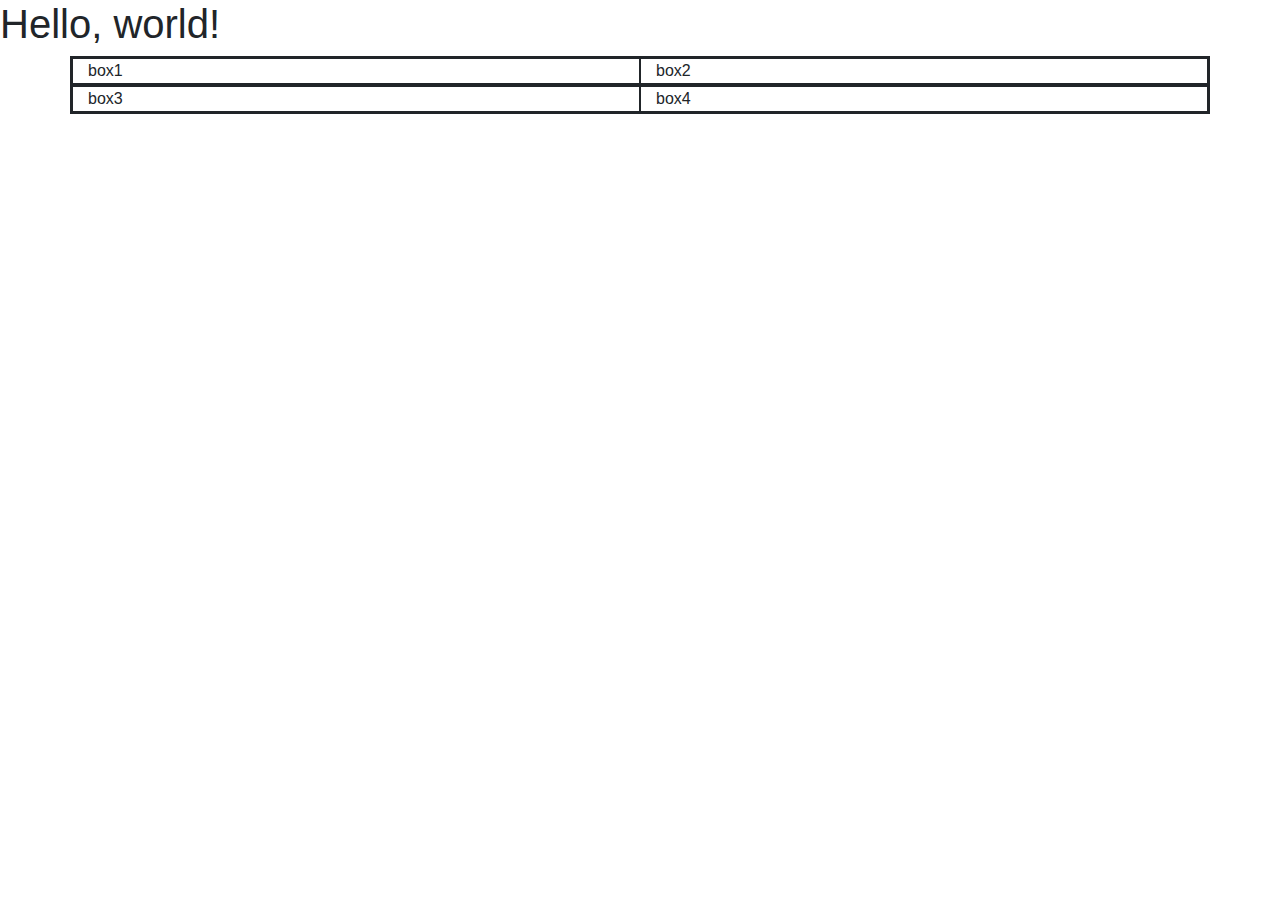
<file: boostrap/index.html>
<!doctype html>
<html lang="en" dir="ltr">
  <head>
    <!-- Required meta tags -->
    <meta charset="utf-8">
    
    
    <meta name="viewport" content="width=device-width, initial-scale=1, shrink-to-fit=no">

    <!-- Bootstrap CSS -->
    <link rel="stylesheet" href="https://stackpath.bootstrapcdn.com/bootstrap/4.4.1/css/bootstrap.min.css" integrity="sha384-Vkoo8x4CGsO3+Hhxv8T/Q5PaXtkKtu6ug5TOeNV6gBiFeWPGFN9MuhOf23Q9Ifjh" crossorigin="anonymous">

    <title>Hello, world!</title>
    
    
    <style media="screen">
      div{
      
        border:1px solid;
        
      }
    </style>
  </head>
  <body>
    <h1>Hello, world!</h1>
    
<div class="container">
  <div class="row">
    <div class="col-sm-12 col-md-4 col-lg-6 ">box1</div>
    <div class="col-sm-12 col-md-8 col-lg-6">box2</div>
  </div>
  <div class="row">
    <div class="col-sm">box3</div>
    <div class="col-sm">box4</div>
    
  </div>
</div>
    
    
    

    <!-- Optional JavaScript -->
    <!-- jQuery first, then Popper.js, then Bootstrap JS -->
    <script src="https://code.jquery.com/jquery-3.4.1.slim.min.js" integrity="sha384-J6qa4849blE2+poT4WnyKhv5vZF5SrPo0iEjwBvKU7imGFAV0wwj1yYfoRSJoZ+n" crossorigin="anonymous"></script>
    <script src="https://cdn.jsdelivr.net/npm/popper.js@1.16.0/dist/umd/popper.min.js" integrity="sha384-Q6E9RHvbIyZFJoft+2mJbHaEWldlvI9IOYy5n3zV9zzTtmI3UksdQRVvoxMfooAo" crossorigin="anonymous"></script>
    <script src="https://stackpath.bootstrapcdn.com/bootstrap/4.4.1/js/bootstrap.min.js" integrity="sha384-wfSDF2E50Y2D1uUdj0O3uMBJnjuUD4Ih7YwaYd1iqfktj0Uod8GCExl3Og8ifwB6" crossorigin="anonymous"></script>
  </body>
</html>
</file>
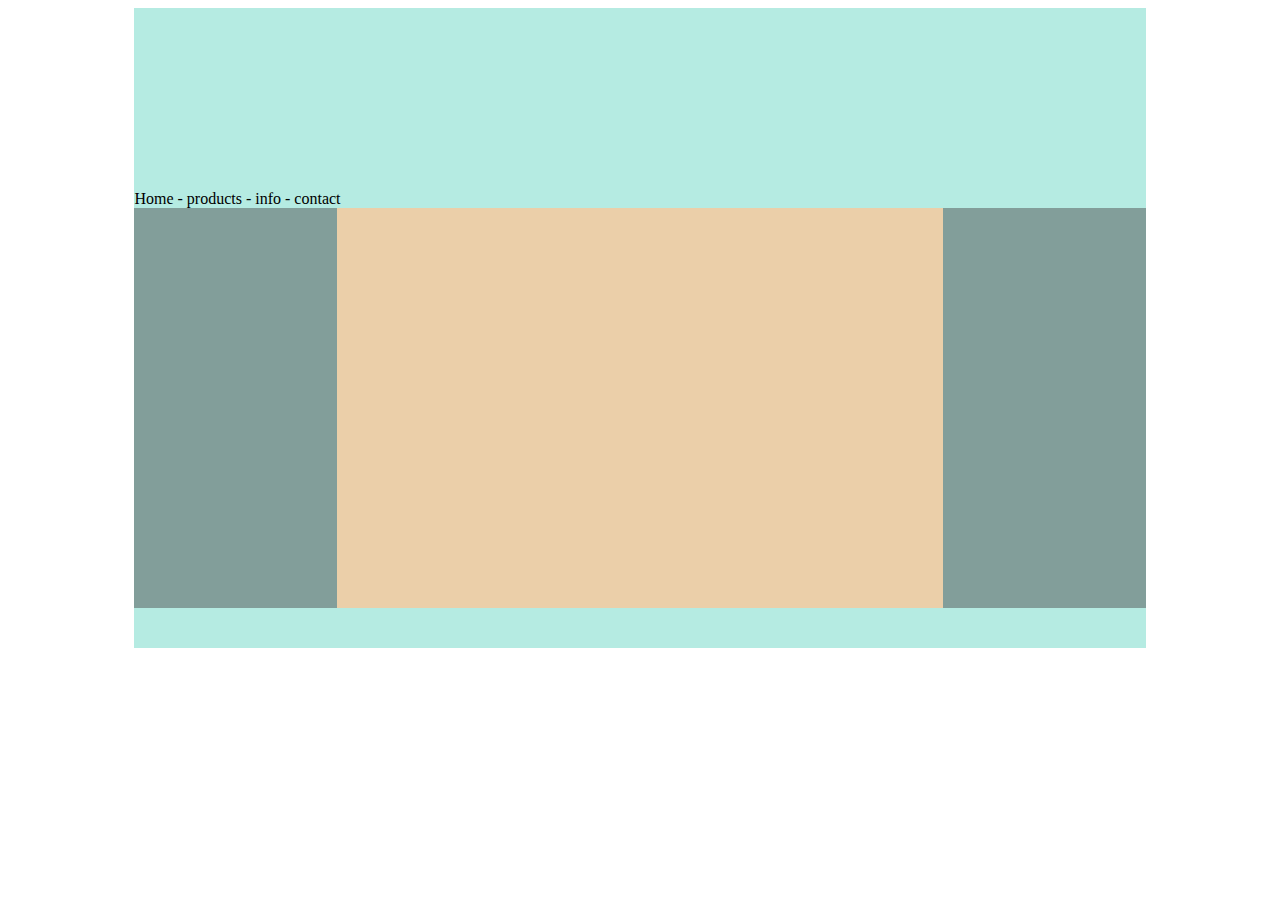
<file: flexbox/index.html>
<!DOCTYPE html>
<html lang="en" dir="ltr">
<head>
  <meta charset="utf-8">
  <meta name="viewport" content="width=device-width, initial-scale=1">
  <link rel="stylesheet" href="css/style.css">
  <title></title>
</head>
<body>
  
  <div id="wrapper">
    <header>
      <nav>
        Home - products - info - contact    
      </nav>
    </header>    
    <div id="container">
      <aside id="left">
        
      </aside>
      <main>
        
      </main>
      <aside id="right">
        
      </aside>
    </div>
    <footer>
    </footer>  
  </div>
</body>
</html>
</file>
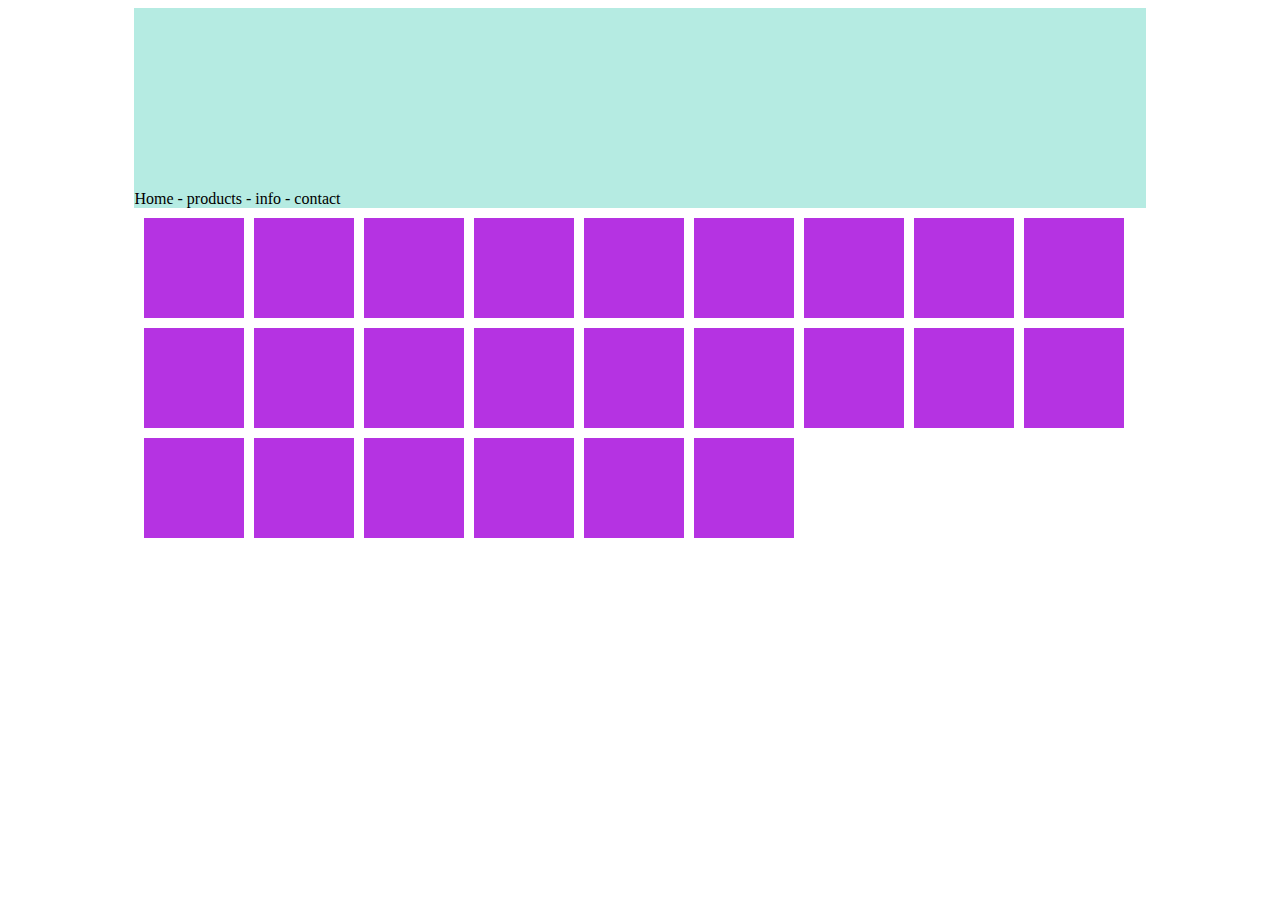
<file: flexbox2/index.html>
<!DOCTYPE html>
<html lang="en" dir="ltr">
<head>
  <meta charset="utf-8">
  <meta name="viewport" content="width=device-width, initial-scale=1">
  <link rel="stylesheet" href="css/style.css">
  <title></title>
</head>
<body>
  
  <div id="wrapper">
    <header>
      <nav>
        Home - products - info - contact    
      </nav>
    </header>    
    <div id="container">
    <article class="box"></article>
    <article class="box"></article>
    <article class="box"></article>
    <article class="box"></article>
    <article class="box"></article>
    <article class="box"></article>
    <article class="box"></article>
    <article class="box"></article>
    <article class="box"></article>
    <article class="box"></article>
    <article class="box"></article>
    <article class="box"></article>
    <article class="box"></article>
    <article class="box"></article>
    <article class="box"></article>
    <article class="box"></article>
    <article class="box"></article>
    <article class="box"></article>
    <article class="box"></article>
    <article class="box"></article>
    <article class="box"></article>
    <article class="box"></article>
    <article class="box"></article>
    <article class="box"></article>
    
    
    </div>
      
  </div>
</body>
</html>
</file>
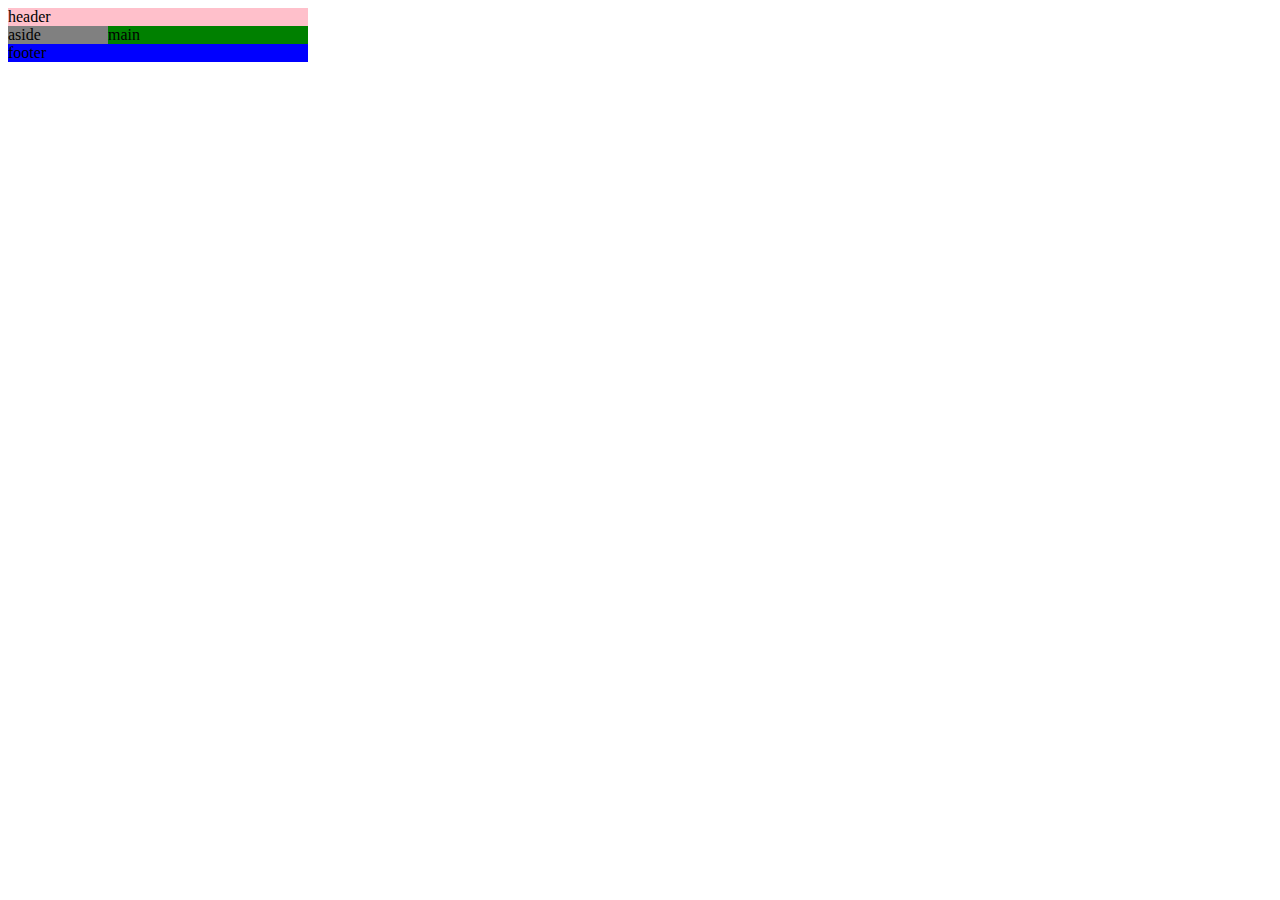
<file: grid/index.html>
<!DOCTYPE html>
<html lang="en" dir="ltr">
<head>
  <meta charset="utf-8">
  <meta name="viewport" content="width=device-width, initial-scale=1">
  <link rel="stylesheet" href="css/style.css">
  <title></title>
</head>
<body>
  
  <div>
    <header>header</header>
    <aside>aside</aside>
    <main>main</main>
    <footer>footer</footer>
  </div>
  
</body>
</html>
</file>
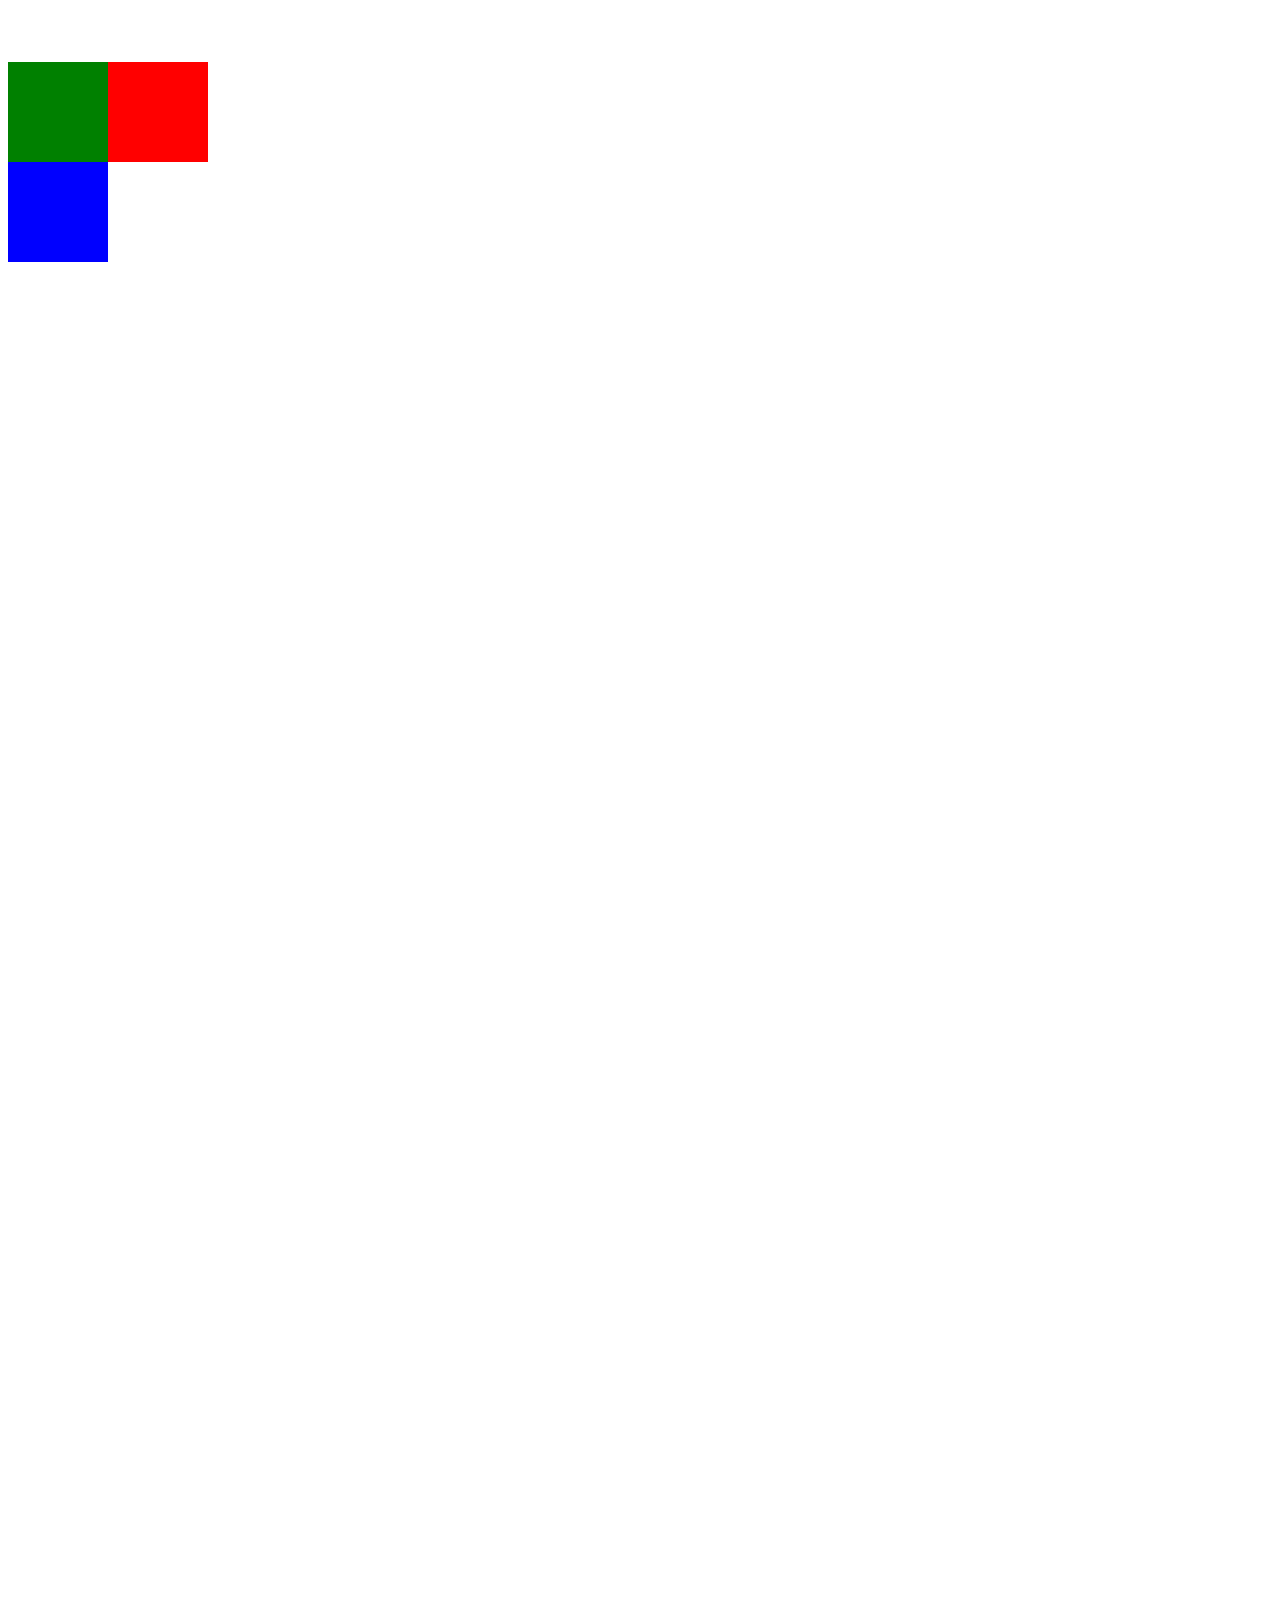
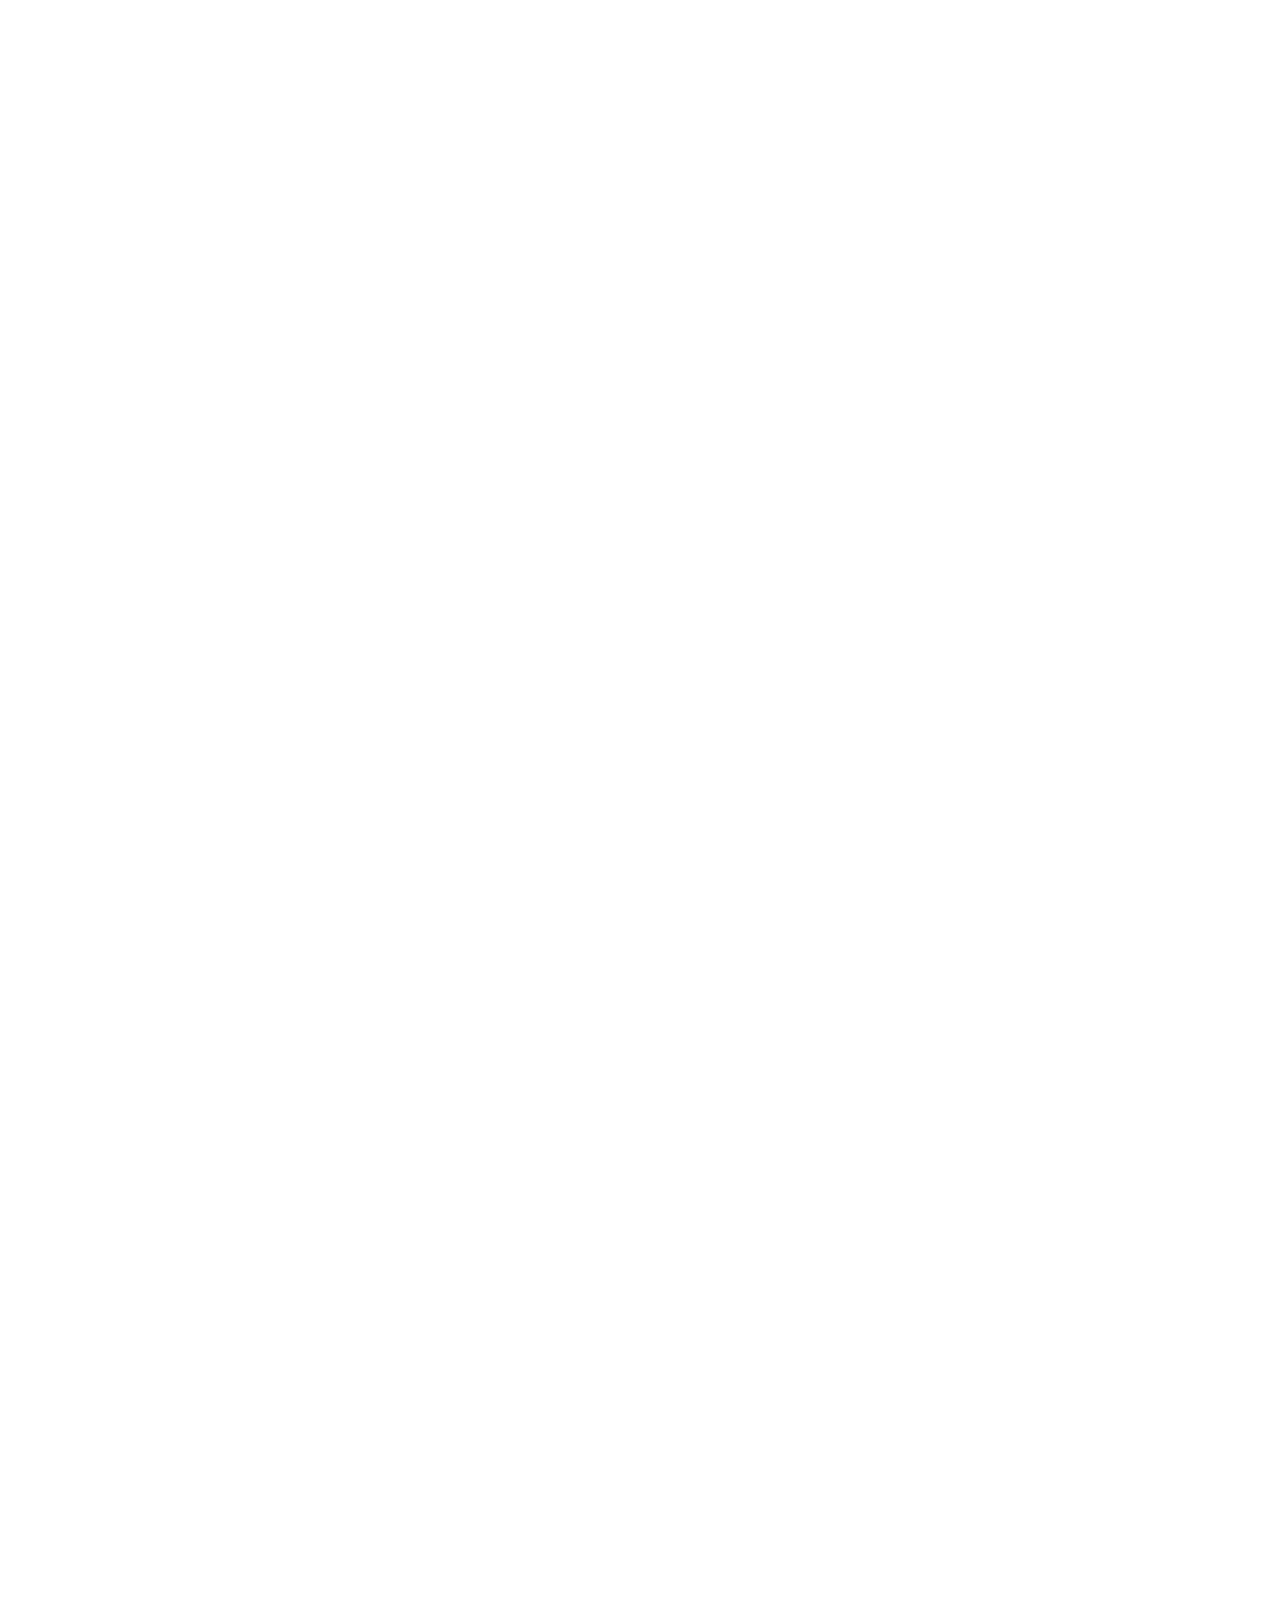
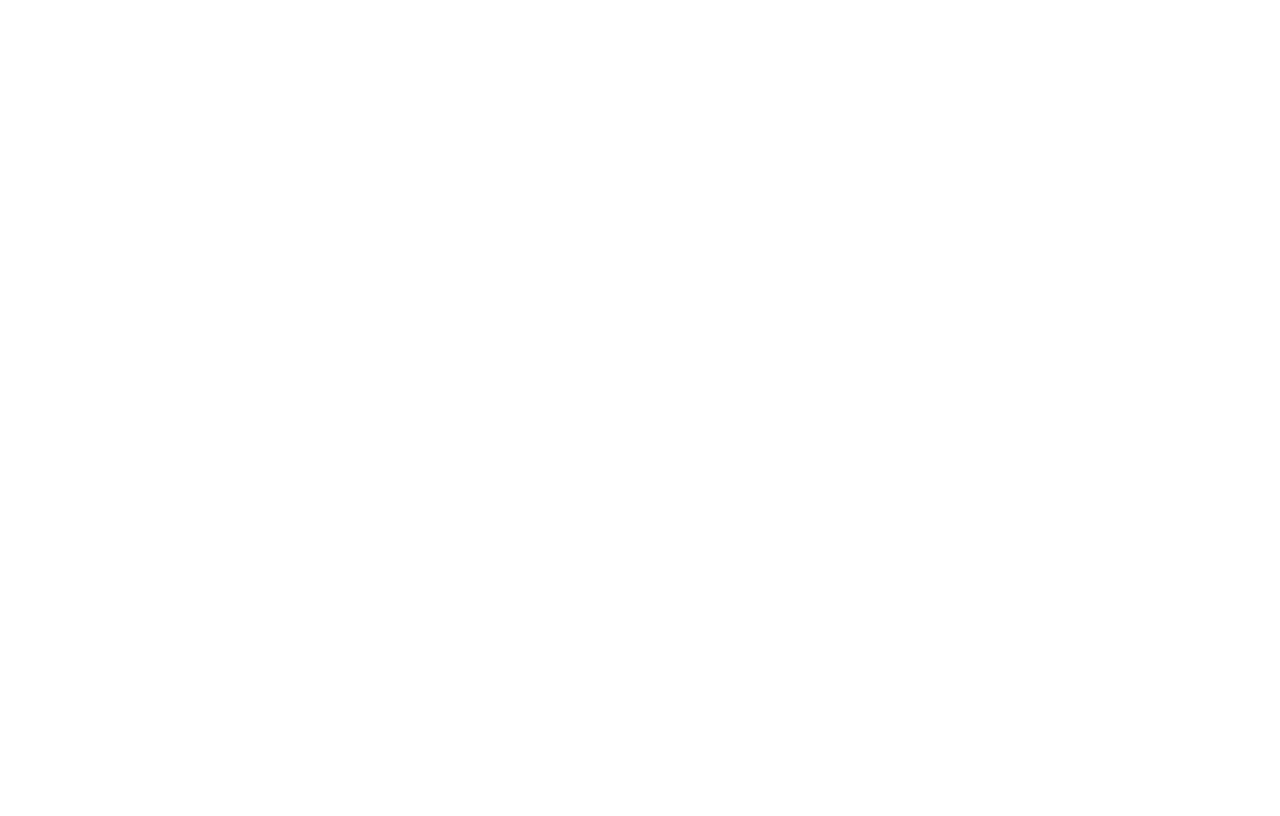
<file: start/index.html>
<!DOCTYPE html>
<html lang="en" dir="ltr">
<head>
  <link rel="stylesheet" href="css/style.css">
  <meta charset="utf-8">
  <title>hej</title>
  <!-- <style media="screen">
  h1{
  color:orange;
}
</style>
-->
</head>
<body>
  <br>
  <br>
  <br>
  <div id="ruta1">
    
  </div>
  <div id="ruta2">
    
  </div>
  <div id="ruta3">
    
  </div>
  
  
  
  
  
</body>
</html>
</file>
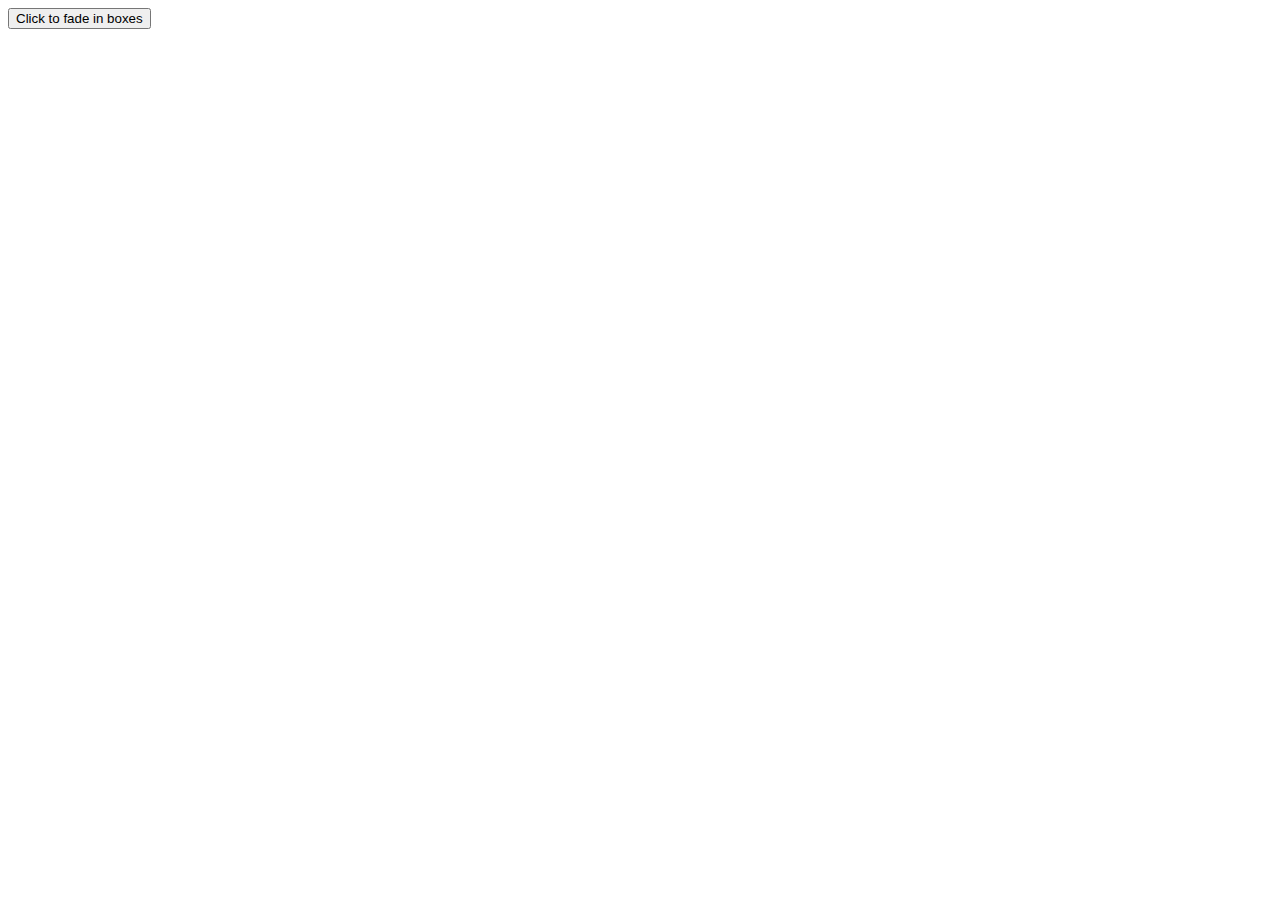
<file: javascript/diskret.html>
<!DOCTYPE html>
<html>
<head>
	<style media="screen">
		
		button{
			
			display:none;
		}
		
	</style>
	
<script src="http://ajax.googleapis.com/ajax/libs/jquery/1.10.2/jquery.min.js">
</script>
<script>



$(document).ready(function(){

			$("button").show();
			$("div").hide();

		  $("button").click(function(){
				 $("#div1").fadeTo(3000,0.4);
			  $("#div2").fadeTo(3000,0.4,function(){       //calback
			  			$("#div3").fadeTo("slow",0.7);
			  });

			  //$(selector).fadeTo(speed,opacity,callback);
		});
});
</script>
</head>

<body>

<button>Click to fade in boxes</button>
<br><br>
<div id="div1" style="width:80px;height:80px;background-color:#121212;"></div><br>
<div id="div2" style="width:80px;height:80px;background-color:green;"></div><br>
<div id="div3" style="width:80px;height:80px;background-color:blue;"></div>

</body>
</html>
</file>
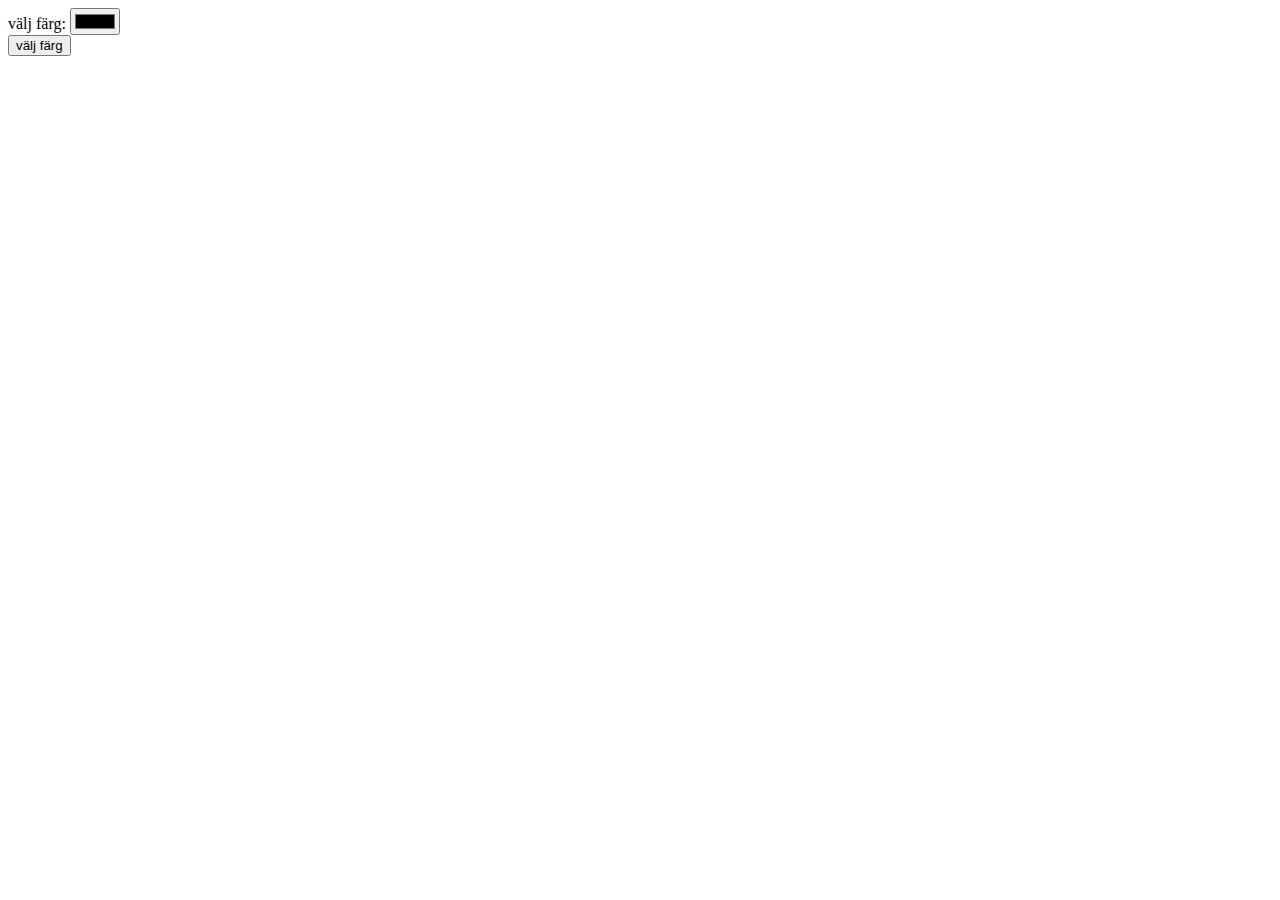
<file: javascript/färgväljare.html>
<!DOCTYPE html>
<html lang="en" dir="ltr">
  <head>
    <meta charset="utf-8">
    <title></title>
  </head>
  <body>
    <form >
    <label for="färg">välj färg:</label>
    <input type="color" name="c" id="färg">
    
    </form>
    
    <button type="button" id="colorbutton" name="button">välj färg</button>
    
  </body>
  
  <script>
    document.getElementById("colorbutton").addEventListener("click",changebackground);
    function changebackground(){
      
    // hämta färgen från värg valjaren.
    // sätta bakgrundfärgen på sidan   
    // uppgift 2
    // lagra färgen i localstorage
    // hämta färgen och sätta den direkt när sidan laddas om den finns.
    
    //uppgift 3 
    // se till att sidan är diskret 
    
    
      
    }
    
    
    
  </script>
  
  
</html>
</file>
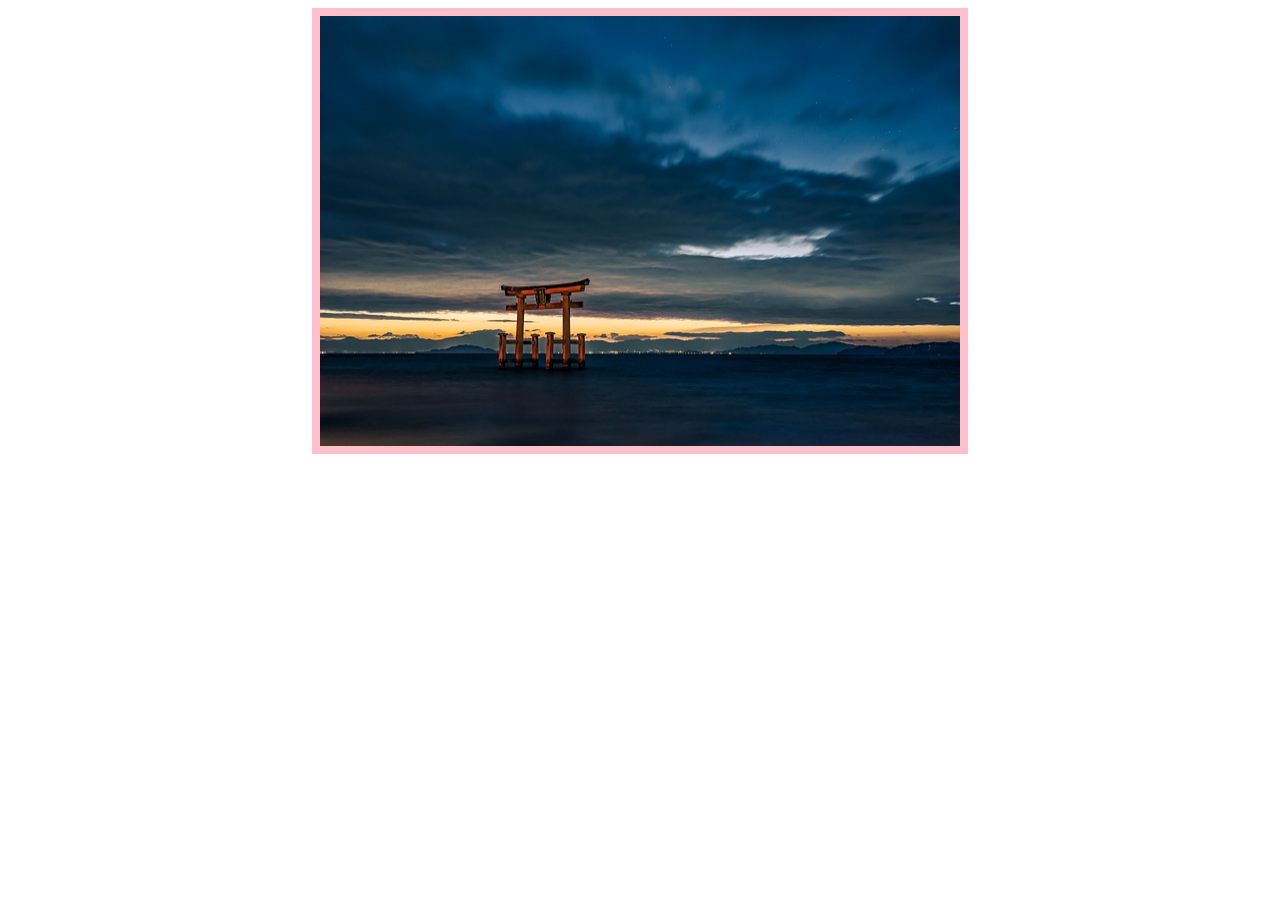
<file: slider/slider.html>
<!DOCTYPE html>
<html lang="en" dir="ltr">
  <head>
    <meta charset="utf-8">
    <title></title>
    <style media="screen">
      
      #window{
        width:640px;
        height:430px;
        border:8px solid pink;
        z-index:10;
        overflow:hidden;
        margin-right:auto;
        margin-left:auto;
      }
      #pictures{
        position: relative;
        display:flex;
          z-index:8;
        
        
      }
      
      
    </style>
    
  </head>
  <body>
    <div id="window">
      <div id="pictures">
    
        <img src="bilder/bild1.jpg" alt="">
        <img src="bilder/bild2.jpg" alt="">
        <img src="bilder/bild3.jpg" alt="">
        
      </div>  
    </div>
    
    <script src="https://ajax.googleapis.com/ajax/libs/jquery/3.5.1/jquery.min.js"></script>
    
    <script>
      
    
      $("#window").click(function(){
        
        
        $("body").css("background-color", "yellow");
        console.log("test")
        $('#pictures').animate({
          'left' : "-=640px"
        });
      });
      
    </script>
    
    
    
    
    
  </body>
</html>
</file>
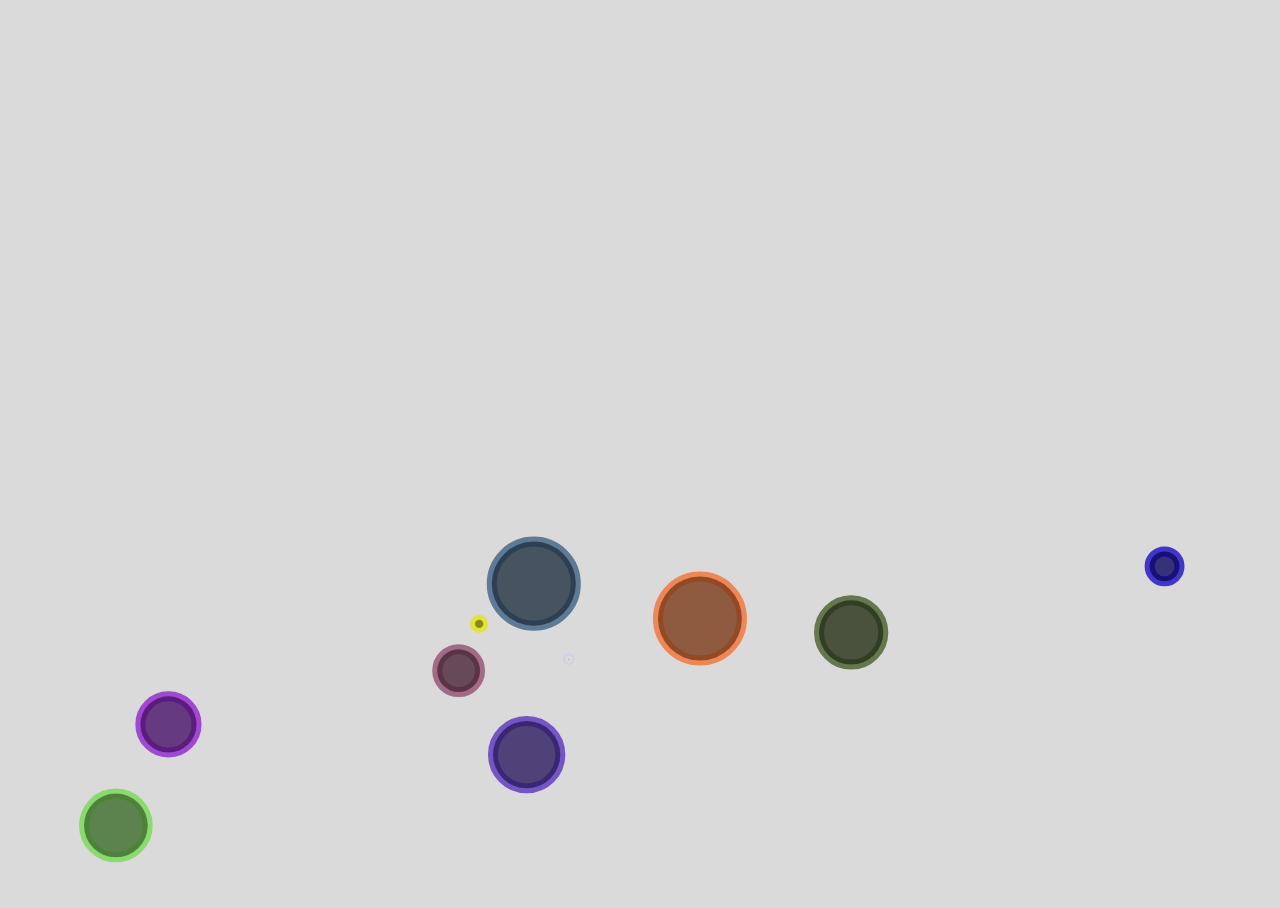
<file: javascript/canvasboll/boll.html>
<!DOCTYPE html>
<html lang="en" dir="ltr">
  <head>
    <meta charset="utf-8">
    <title></title>  
    <style>
      
      body{
        overflow:hidden;
        background:#dadada;
        
        
      }
      canvas{
        
        position:absolute;
      }    
    </style>
    
    
  </head>
  <body>
      
    <canvas id="canvas" ></canvas>
    
    <script src="boll.js" charset="utf-8"></script>
  </body>
</html>
</file>
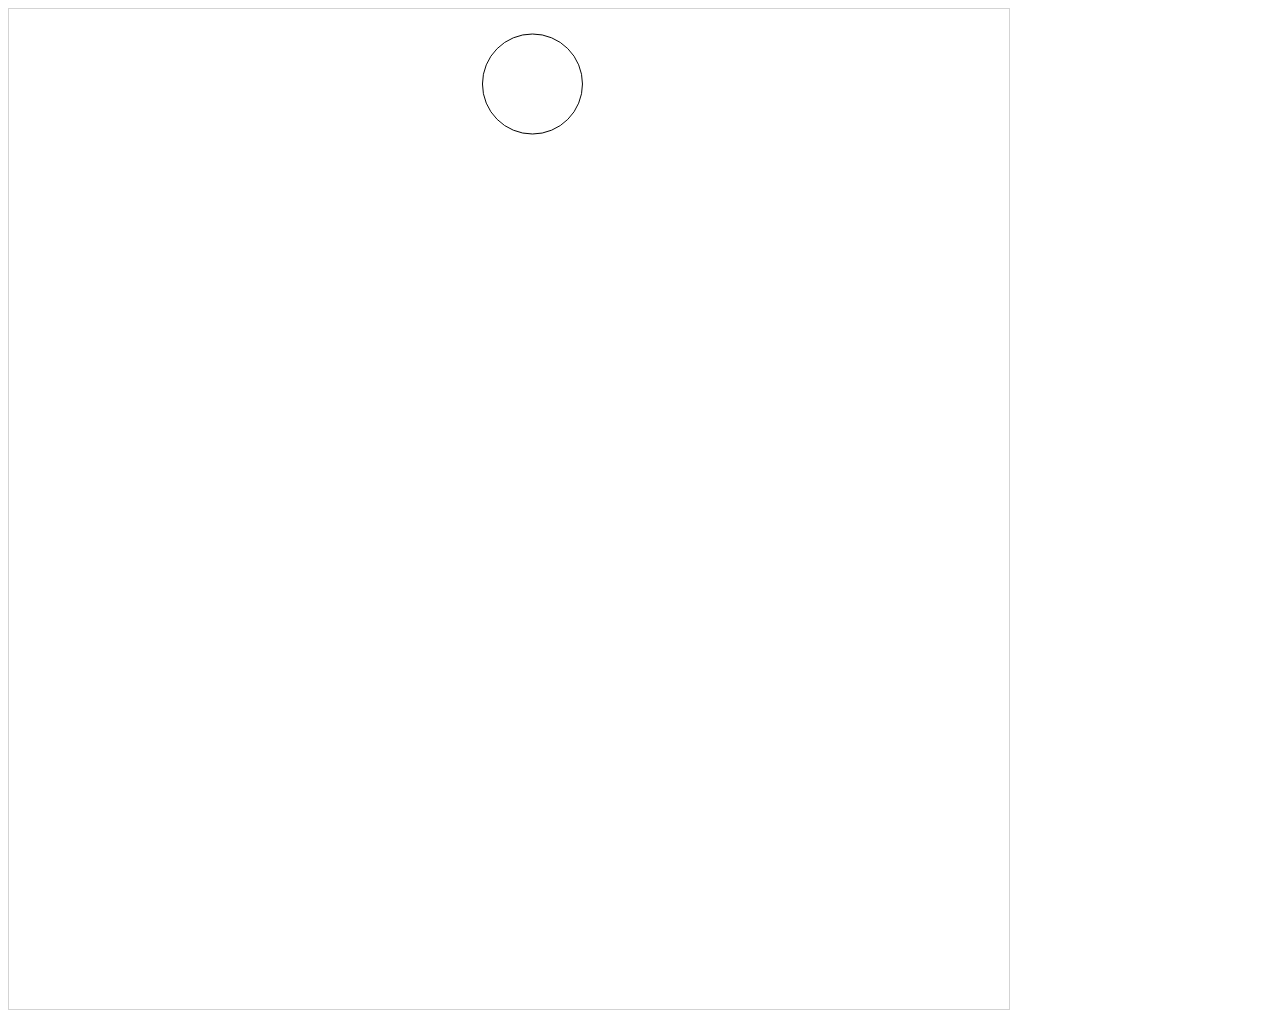
<file: javascript/snow/SIDLEDSFÖRFLYTTNING.html>
<!DOCTYPE html>
<html>
<body>

<canvas id="myCanvas" width="1000" height="1000" style="border:1px solid #d3d3d3;">
Your browser does not support the HTML5 canvas tag.</canvas>

<script>
var c = document.getElementById("myCanvas");
var ctx = c.getContext("2d");

var x=300;
var i=0;
var xv= 4;


function paint2(){
    ctx.clearRect(0,0,1000,1000);
    i++;
    ctx.beginPath();

    xv= 10*Math.cos(i*(Math.PI/180));

    x=x+xv;
    console.log(x);
    ctx.arc(x, 75, 50, 0, 2 * Math.PI);
    ctx.stroke();
}

setInterval(paint2,30);

</script> 

</body>
</html>
</file>
<file: flexbox/css/style.css>
#wrapper{
  width: 80%;
  margin-left: auto;
  margin-right: auto;
}
#container{
  display:flex;
}

header{
  width: 100%;
  height: 200px;
  background-color: #B5EBE2;
  position:relative;
  
}
nav{
  
  position: absolute;
  bottom: 0px;
  
}
#left{
  width: 20%;
  height:400px;
  background-color:#829E9A;
}
main{
  width: 60%;
  height:400px;
  background-color:#EBCFA9;
  
}
#right{
  width: 20%;
  height:400px;
  background-color:#829E9A;
}
footer{
  width: 100%;
  height:40px;
  background-color:#B5EBE2;
}

@media screen and (max-width:700px){
  #wrapper{
  width: 100%; 
  }
  #container{
    flex-direction: column;
    
  }
  #left{
    width: 100%;
  }
  main{
    width: 100%;
  }
  #right{
    width:100%;
  }
  
}
</file>
<file: flexbox2/css/style.css>
#wrapper{
  width: 80%;
  margin-left: auto;
  margin-right: auto;
}
#container{
  display:flex;
  flex-wrap: wrap;
  
}
article{
  margin-left: 10px;
  width: 100px;
  height: 100px;
  background-color: #B533E2;
  margin-top:10px;
  
}

header{
  width: 100%;
  height: 200px;
  background-color: #B5EBE2;
  position:relative;
  
}
nav{
  
  position: absolute;
  bottom: 0px;
  
}
@media screen and (max-width:700px){
  #wrapper{
  width: 100%; 
  }
  #container{
    flex-direction: column;
    
  }
  
}
</file>
<file: grid/css/style.css>
header{
  background-color:pink;
  grid-area:header;
}
main{
  background-color:green;
  grid-area:main;
}
aside{
  background-color:grey;
  grid-area:aside;
}
footer{
  background-color:blue;
  grid-area:footer;
}
div{
  display:grid;
  grid-template-columns: 100px 100px 100px;
  grid-template-rows:auto;
  grid-template-areas:
    " header header header"
    " aside main main "
    "footer footer footer";
  
  
}
@media screen and (max-width:1000px){
  div{
  grid-template-areas:
    " header header header"
    " aside aside main "
    "footer footer footer";
  }
  
}
</file>
<file: start/css/style.css>
body{
  height: 4000px;
}

h1{
  color:green;
}
h1{
  color:magenta;
}
#ruta1{
float:left;
width: 100px; 
height: 100px;
background-color: green;
}
#ruta2{
float:left;
width: 100px; 
height: 100px;
background-color: red;
}
#ruta3{
clear:left;
width: 100px; 
height: 100px;
background-color: blue;
}
</file>
